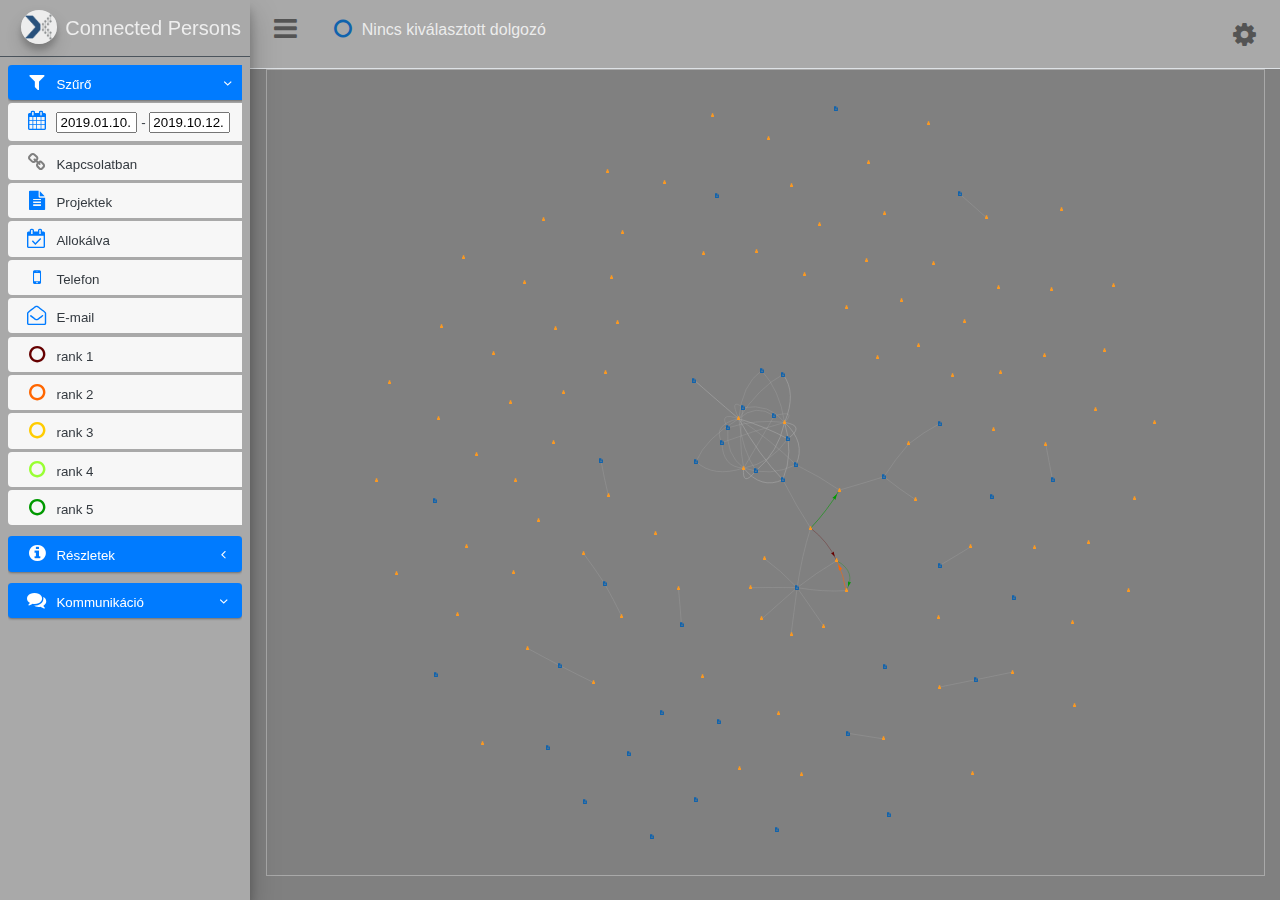
<file: index.html>
<!DOCTYPE html>
<html lang="en">
<head>
  <meta charset="utf-8">
  <meta name="viewport" content="width=device-width, initial-scale=1">
  <meta http-equiv="x-ua-compatible" content="ie=edge">

  <title>NXT | Connected Persons</title>

  
	<!-- data -->
  	<script src="data/eventsData.js" ></script> 

	<!-- vis.js -->
  	<script type="text/javascript" src="js/vis-network.min.js"></script>
	<!-- jQuery -->
  <script src="js/jquery.min.js"></script>
  
  <!-- datepicker -->
  <link rel="stylesheet" href="css/jquery-ui.css">
  <link rel="stylesheet" href="css/daterangepicker.css">
  <script src="lib/jquery-1.12.4.js"></script>
  <script src="lib/jquery-ui.js"></script>

	<!-- Bootstrap 4 -->
	<script src="js/bootstrap.bundle.min.js"></script>
	<!-- AdminLTE App -->
	<script src="js/adminlte.min.js"></script>
	<!-- A logikát megvalósító JS script -->
	<script src="js/scripts.js"></script>
	<!-- A logikát megvalósító JS script -->
	<script src="config/config.js" ></script>
	
	<!-- vis.js -->
	<link href="css/vis-network.min.css" rel="stylesheet" type="text/css" />
	<!-- Font Awesome Icons -->
	<link rel="stylesheet" href="css/font-awesome.min.css">
	<!-- Theme style -->
	<link rel="stylesheet" href="css/adminlte.min.css">


  <style type="text/css">
    body {
		color: #90A4AE;
           font: 10pt arial;
    }	
	hr {
		border: 1px solid #BFBFBF;
	}	  
    #mynetwork {
      border: 1px solid darkgray; 
    }
	.content-wrapper {
		/* color: #90A4AE; */
		 color: #1f2d3d; 
           font: 10pt arial;
           background-color: gray;
    }	
  .mailbox-read-time{
    color: #1f2d3d; 
  }
	.main-sidebar {
           background-color: darkgray;  
    }	
	.main-header {
           background-color: darkgray;  
    }	
	
	.node-hint-header {
        background-color: lightgray; 
		text-align: left; 		   
		font-weight: bold; 
		margin-top: 50px;
		margin-bottom: 5px;
	}
	
	.node-hint-key {
		text-align: left; 		   
		font-weight: bold; 
		padding-top: 2px;
		padding-bottom: 2px;
		padding-right: 10px;
		padding-left: 10px;
	}	
	
	#callout-selected-text {
           color: #343a40;
		   
    }	
	
	#callout-selected-link {
           color: #343a40;
    }	
	
	#callout-link 
	{
        color: #343a40;  
		font-weight: 100;
    }	

	#myModal 
	{
        color: #343a40;
    }	
	
	#callout-link-white
	{
        color: #fff;  
		font-weight: 400;
    }	
	
	.control-sidebar-dark,.control-sidebar-dark:before
	{
		background: #666;
	}
	
	.pull-right {
		float: right!important;
	}
	
</style>  
</head>
<body class="hold-transition sidebar-mini">
<!-- Modal -->
<div class="modal fade" id="myModal" tabindex="-1" role="dialog" aria-labelledby="myModalLabel">
  <div class="modal-dialog modal-lg" role="document">
    <div class="modal-content">
      <div class="modal-header">
        <!-- <div class="box-tools pull-right">
          <a href="#" class="btn btn-box-tool" data-toggle="tooltip" title="" data-original-title="Next"><i id="modalRank"  ></i></a>
        </div> -->
        <!-- <div class="modal-title" >asdsada</div> -->

        <div class="container">
          <div class="row">
            <div class="col-1">
            </div>
            <div class="col-10">
              <div id="modalDate"></div>
            </div>
            <div class="col-1">
              <button type="button" class="close" data-dismiss="modal" aria-label="Close"><span aria-hidden="true">&times;</span></button>            </div>
          </div>
          <div class="row">
            <div class="col-1">
              <i id="modalRank" style="font-size: 2rem; " ></i>
            </div>
            <div class="col-10">
              <h3 class="modal-title" >
                <div id="modalLabel">Modal title</div>
              </h3>
            </div>
            <div class="col-1">
            </div>
          </div>
          <div class="row">
            <div class="col-1">
            </div>
            <div class="col-10">
              <h5 id="modalFrom"></h5>
            </div>
            <div class="col-1">
            </div>
          </div>
          <div class="row">
            <div class="col-1">
            </div>
            <div class="col-10">
              <h5 id="modalTo"></h5>
            </div>
            <div class="col-1">
            </div>
          </div>
        </div>        

      </div>
      <div id="modalBody" class="modal-body">
        
      </div>
      <div class="modal-footer">
        <button type="button" class="btn btn-default" data-dismiss="modal">Close</button>
      </div>
    </div>
  </div>
</div>

<div class="wrapper">
  <!-- Navbar -->
  <nav class="main-header navbar navbar-expand navbar-light border-bottom">
  
    <!-- Left navbar links -->
    <ul class="navbar-nav">
      <li class="nav-item">
        <a class="nav-link" data-widget="pushmenu" href="#"><i class="fa fa-bars fa-2x"></i></a>
      </li>
	  
    
		<div id="selectedNode" class="user-panel mt-2 pb-2 mb-2 d-flex">

			<div class="image" style="font-size: 1.3rem; margin-left: .5rem; ">
				<i id="nav-data-icon" class="fa fa-circle-o nav-icon" style="color: #1063AD; margin-top: .2rem;"></i>				
			</div>
			<div class="info">
				<a href="#" class="d-block" style="color: rgba(255,255,255,.8); font-size: 1rem;" >Nincs kiválasztott dolgozó</a>
      </div>  
    </div>
  
<!--      <li class="nav-item d-none d-sm-inline-block">
		<div id="myalert">
         <a href="index.html" class="nav-link">SOLUTION</a> 
      </li>	  -->
<!--    <button type="button" id="Teszt1" class="btn btn-block btn-primary">Teszt1</button>
	  <button type="button" id="Teszt2" class="btn btn-block btn-primary">Teszt2</button> -->
	  
    </ul>

	<div id="myalert"></div>
<!--	<div id="mycallout"></div> -->
	
	<!-- Right navbar links -->
	<ul class="navbar-nav ml-auto">
      <li class="nav-item">
        <a class="nav-link" data-widget="control-sidebar" data-slide="true" href="#"><i class="fa fa-cog fa-2x"></i></a>
      </li>
    </ul>	
	
  </nav>
  <!-- /.navbar -->

  <!-- Main Sidebar Container -->
  <aside class="main-sidebar sidebar-dark-primary elevation-4">
    <!-- Brand Logo -->
    <a href="index.html" class="brand-link">
      <img src="img/nxt_logo.png" alt="DigData" class="brand-image img-circle elevation-3"
           style="opacity: .8">
      <span class="brand-text font-weight-light">Connected Persons</span>
    </a>

	  <!-- Sidebar -->
    <div class="sidebar">

      <!-- Sidebar Menu -->
      <nav class="mt-2">
        <ul class="nav nav-pills nav-sidebar flex-column" data-widget="treeview" role="menu" data-accordion="false">
          <li class="nav-item has-treeview menu-open">
            <a href="#" class="nav-link active">
              <i class="nav-icon fa fa-filter"></i>
              <p>
                Szűrő
                <i class="right fa fa-angle-left"></i>
              </p>
            </a>
            <ul class="nav nav-treeview">
              <li id="nav-date" class="nav-item">
                <a href="#" class="nav-link active">
                  <i id="nav-date-icon-filter" class="fa fa-calendar nav-icon" style="color: #007bff;"></i>
                  <p><input type="text" id="datepickerFrom" size="7"> - <input type="text" id="datepickerTo" size="7"></p>
                 </a>
              </li>	             
			  
              <li id="nav-link" class="nav-item">
                <a href="#" class="nav-link active">
                  <i id="nav-link-icon-filter" class="fa fa-link nav-icon" style="color: grey"></i>
                  <p>Kapcsolatban</p>
                </a>
              </li>	
              <li id="nav-projects" class="nav-item">
                <a href="#" class="nav-link active">
                  <i id="nav-projects-icon-filter" class="fa fa-file-text nav-icon" style="color: #007bff;"></i>
                  <p>Projektek</p>
                </a>
              </li>	
              <li id="nav-allocated" class="nav-item">
                <a href="#" class="nav-link active">
                  <i id="nav-allocated-icon-filter" class="fa fa-calendar-check-o nav-icon" style="color: #007bff;"></i>
                  <p>Allokálva</p>
                </a>
              </li>			
              <li id="nav-phone" class="nav-item">
                <a href="#" class="nav-link active">
                  <i id="nav-phone-icon-filter" class="fa fa-mobile nav-icon" style="color: #007bff;"></i>
                  <p>Telefon</p>
                </a>
              </li>	 
              <li id="nav-email" class="nav-item">
                <a href="#" class="nav-link active">
                  <i id="nav-email-icon-filter" class="fa fa-envelope-open-o nav-icon" style="color: #007bff;"></i>
                  <p>E-mail</p>
                </a>
              </li>			

              <li id="nav-rank-1" class="nav-item">
                <a href="#" class="nav-link active">
                  <i id="nav-rank-1-icon-filter" class="fa fa-circle-o nav-icon" style="color: #660000;"></i>
                  <p>rank 1</p>
                </a>
              </li>			
              <li id="nav-rank-2" class="nav-item">
                <a href="#" class="nav-link active">
                  <i id="nav-rank-2-icon-filter" class="fa fa-circle-o nav-icon" style="color: #ff6600;"></i>
                  <p>rank 2</p>
                </a>
              </li>			
              <li id="nav-rank-3" class="nav-item">
                <a href="#" class="nav-link active">
                  <i id="nav-rank-3-icon-filter" class="fa fa-circle-o nav-icon" style="color: #ffcc00;"></i>
                  <p>rank 3</p>
                </a>
              </li>			
              <li id="nav-rank-4" class="nav-item">
                <a href="#" class="nav-link active">
                  <i id="nav-rank-4-icon-filter" class="fa fa-circle-o nav-icon" style="color: #99ff33;"></i>
                  <p>rank 4</p>
                </a>
              </li>			
              <li id="nav-rank-5" class="nav-item">
                <a href="#" class="nav-link active">
                  <i id="nav-rank-5-icon-filter" class="fa fa-circle-o nav-icon" style="color: #009900;"></i>
                  <p>rank 5</p>
                </a>
              </li>	



<!--              <li id="test1" class="nav-item">
                <a href="#" class="nav-link active">
                  <i id="test1-filter" class="fa fa-circle nav-icon" style="color: blue;"></i>
                  <p>test1</p>
                </a>
              </li>			-->
<!--               <li id="test2" class="nav-item">
                <a href="#" class="nav-link active">
                  <i id="test2-filter" class="fa fa-circle nav-icon" style="color: red;"></i>
                  <p>test2</p>
                </a>
              </li>		 -->	
			  
            </ul>
          </li>
        </ul>
		
<!--		<div id="pickedNode" class="user-panel mt-2 pb-2 mb-2 d-flex">
			<div class="image" style="font-size: 1.3rem; margin-left: .5rem; ">
				<i id="nav-data-icon" class="fa fa-circle-o nav-icon" style="color: #1063AD; margin-top: .2rem;"></i>				
			</div>
			<div class="info">
				<a href="#" class="d-block" style="color: rgba(255,255,255,.8); font-size: 1rem;" >Nincs kiválasztott dolgozó</a>
			</div> 
		</div>-->
	
      <nav class="mt-2">
        <ul class="nav nav-pills nav-sidebar flex-column" data-widget="treeview" role="menu" data-accordion="false">
          <li class="nav-item has-treeview menu ">
            <a href="#" class="nav-link active"  >
             <i class="nav-icon fa fa-info-circle "></i>
              <p>Részletek 
                <i class="right fa fa-angle-left"></i>
              </p>
            </a> 
            <ul id="objectDetails" class="nav nav-treeview ">
			  
			</ul> 
      </nav>
		
		
      <nav class="mt-2">
        <ul class="nav nav-pills nav-sidebar flex-column" data-widget="treeview" role="menu" data-accordion="false">
          <li class="nav-item has-treeview menu-open ">
            <a href="#" class="nav-link active"  >
             <i class="nav-icon fa fa-comments"></i>
              <p>Kommunikáció
                <i class="right fa fa-angle-left"></i>
              </p>
            </a> 
            <ul id="objectDetails" class="nav nav-treeview ">
          <li class="nav-item menu-open"  >
			        <div id="Objektumlista"></div>
          </li>
			  
			</ul>
      </nav>		
		
		
      </nav>
      <!-- /.sidebar-menu -->
    </div>
    <!-- /.sidebar -->
  </aside>

  <!-- Content Wrapper. Contains page content -->
  <div class="content-wrapper">
    <!-- Main content -->
    <div class="content">
          <div class="container-fluid">

      
		<div id="mynetwork">mynetwork</div>

      </div> <!-- /.container-fluid -->
    </div>
    <!-- /.content -->
  </div>
  <!-- /.content-wrapper -->

  <!-- Control Sidebar -->
  <aside class="control-sidebar control-sidebar-dark" >
    <!-- Control sidebar content goes here -->
    <div class="p-3">
      <h5>Beállítások</h5>
<!--       <p>Sidebar content</p> -->


<!--	  <div class="mb-4"><input type="checkbox" id="show-labels" value="1" checked="checked" class="mr-1"><span>Objektum feliratok</span></div>	   -->
	  <div >
			<label class="control-sidebar-subheading">
              <input type="checkbox" id="show-labels" value="1" checked="checked">
              Objektum feliratok
            </label>
			<p>
				A gráfon megjelenő objektumok nevének kiírása / elrejtése
            </p>
       </div>
	  
<!--	  <div class="mb-4"><input type="checkbox" id="show-layers" value="1" checked="checked" class="mr-1"><span>Layer körvonalak</span></div>	  -->
	  <div >
			<label class="control-sidebar-subheading">
              <input type="checkbox" id="show-layers" value="1" checked="checked">
              Layer körvonalak
            </label>
			<p>
				A Data Flow diagrammon megjelenő Layer-ek (keret és színes háttér) kirajzolása / elrejtése
            </p>
       </div>

	  <div >
			<label class="control-sidebar-subheading">
              <input type="checkbox" id="only-data-process" value="1">
              Csak Data Flow process-ek
            </label>
			<p>
				Csak olyan process-ek megjelenítése, amiknek van INPUT / OUTPUT típusú kapcsolata
            </p>
       </div>	   
	   
	   
    </div>
  </aside>
  
  
  <!-- /.control-sidebar -->

</div>

</div>

</body>
</html>
</file>
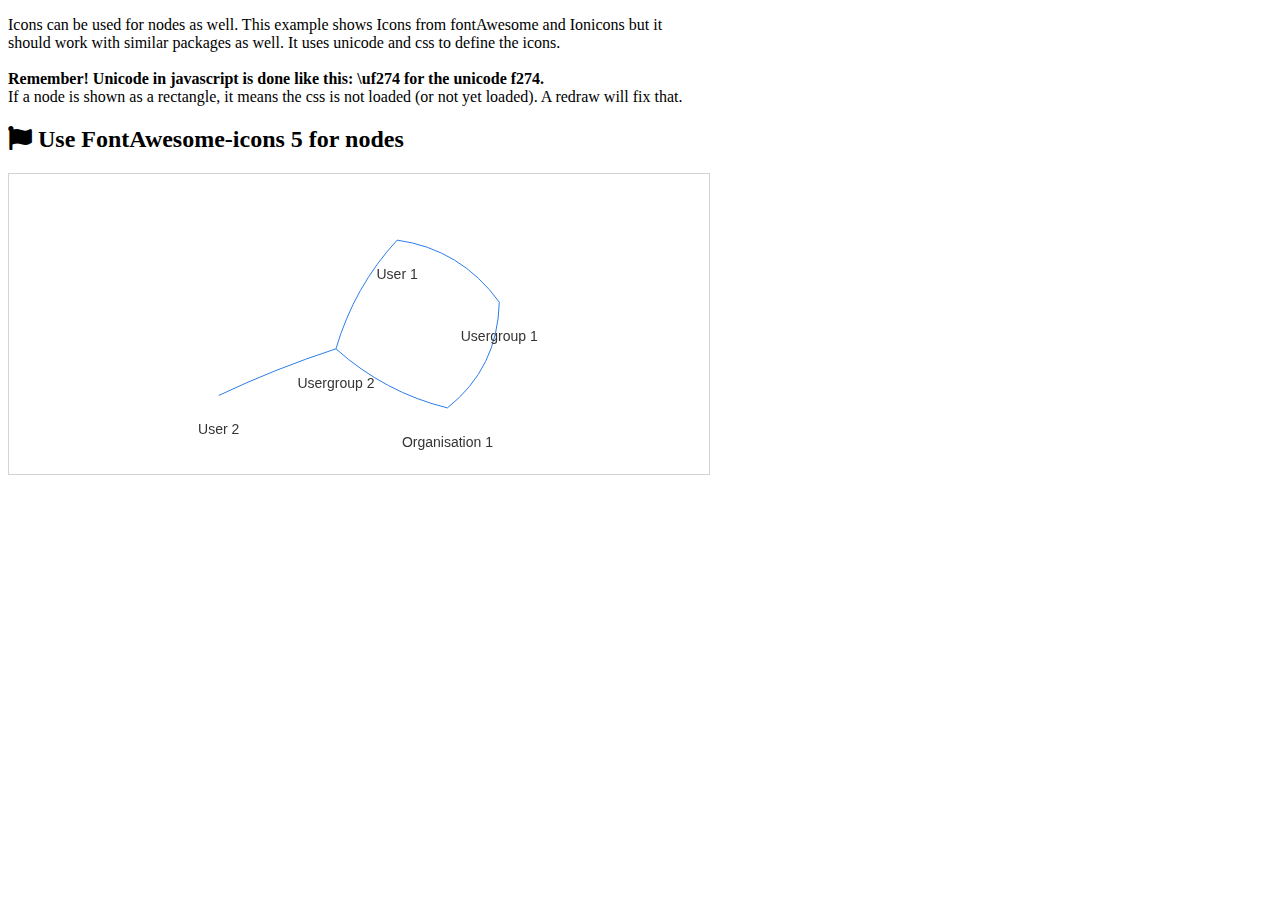
<file: icons.html>
<!doctype html>
<html lang="en">

<head>
  <meta charset="UTF-8">
  <title>Vis Network | Node Styles | Icons</title>

  <meta name="example-screenshot-selector" content="#mynetworkIO" />

  <script type="text/javascript" src="lib/vis-network.min.js"></script>
  <link href="lib/vis-network.min.css" rel="stylesheet" type="text/css" />

  <link rel="stylesheet" href="http://maxcdn.bootstrapcdn.com/font-awesome/4.7.0/css/font-awesome.min.css">
  <link rel="stylesheet" href="https://use.fontawesome.com/releases/v5.11.1/css/all.css">
  <link rel="stylesheet" href="http://code.ionicframework.com/ionicons/2.0.1/css/ionicons.min.css">

  <style>
    #mynetworkFA5 {
      height: 300px;
      width: 700px;
      border:1px solid lightgrey;
    }

    p {
      max-width:700px;
    }
  </style>

  <script language="JavaScript">
    function draw() {

      /*
       * Example for FontAwesome 5
       */
      var optionsFA5 = {
        groups: {
          usergroups: {
            shape: 'icon',
            icon: {
              face: "'Font Awesome 5 Free'",
              weight: "bold", // Font Awesome 5 doesn't work properly unless bold.
              code: '\uf0c0',
              size: 50,
              color: '#57169a'
            }
          },
          users: {
            shape: 'icon',
            icon: {
              face: "'Font Awesome 5 Free'",
              weight: "bold", // Font Awesome 5 doesn't work properly unless bold.
              code: '\uf007',
              size: 50,
              color: '#aa00ff'
            }
          }
        }
      };

      // create an array with nodes
      var nodesFA5 = [{
        id: 1,
        label: 'User 1',
        group: 'users'
      }, {
        id: 2,
        label: 'User 2',
        group: 'users'
      }, {
        id: 3,
        label: 'Usergroup 1',
        group: 'users'
      }, {
        id: 4,
        label: 'Usergroup 2',
        group: 'users'
      }, {
        id: 5,
        label: 'Organisation 1',
        shape: 'icon',
        icon: {
          face: "'Font Awesome 5 Free'",
          weight: "bold", // Font Awesome 5 doesn't work properly unless bold.
          code: '\uf1ad',
          size: 50,
          color: '#f0a30a'
        }
      }];

      // create an array with edges
      var edges = [{
        from: 1,
        to: 3
      }, {
        from: 1,
        to: 4
      }, {
        from: 2,
        to: 4
      }, {
        from: 3,
        to: 5
      }, {
        from: 4,
        to: 5
      }];

      // create a network
      var containerFA5 = document.getElementById('mynetworkFA5');
      var dataFA5 = {
        nodes: nodesFA5,
        edges: edges
      };

      var networkFA5 = new vis.Network(containerFA5, dataFA5, optionsFA5);

    }
  </script>
  
</head>
<body onload="draw()">
<p>
Icons can be used for nodes as well. This example shows Icons from fontAwesome and Ionicons but it should work with similar packages as well.
  It uses unicode and css to define the icons.<br><br> <b>Remember! Unicode in javascript is done like this: \uf274 for the unicode f274.</b>
  <br> If a node is shown as a rectangle, it means the css is not loaded (or not yet loaded). A redraw will fix that.

</p>

<h2>
  <i class="fa fa-flag"></i> Use FontAwesome-icons 5 for nodes</h2>
<div id="mynetworkFA5"></div>

</body>

</html>
</file>
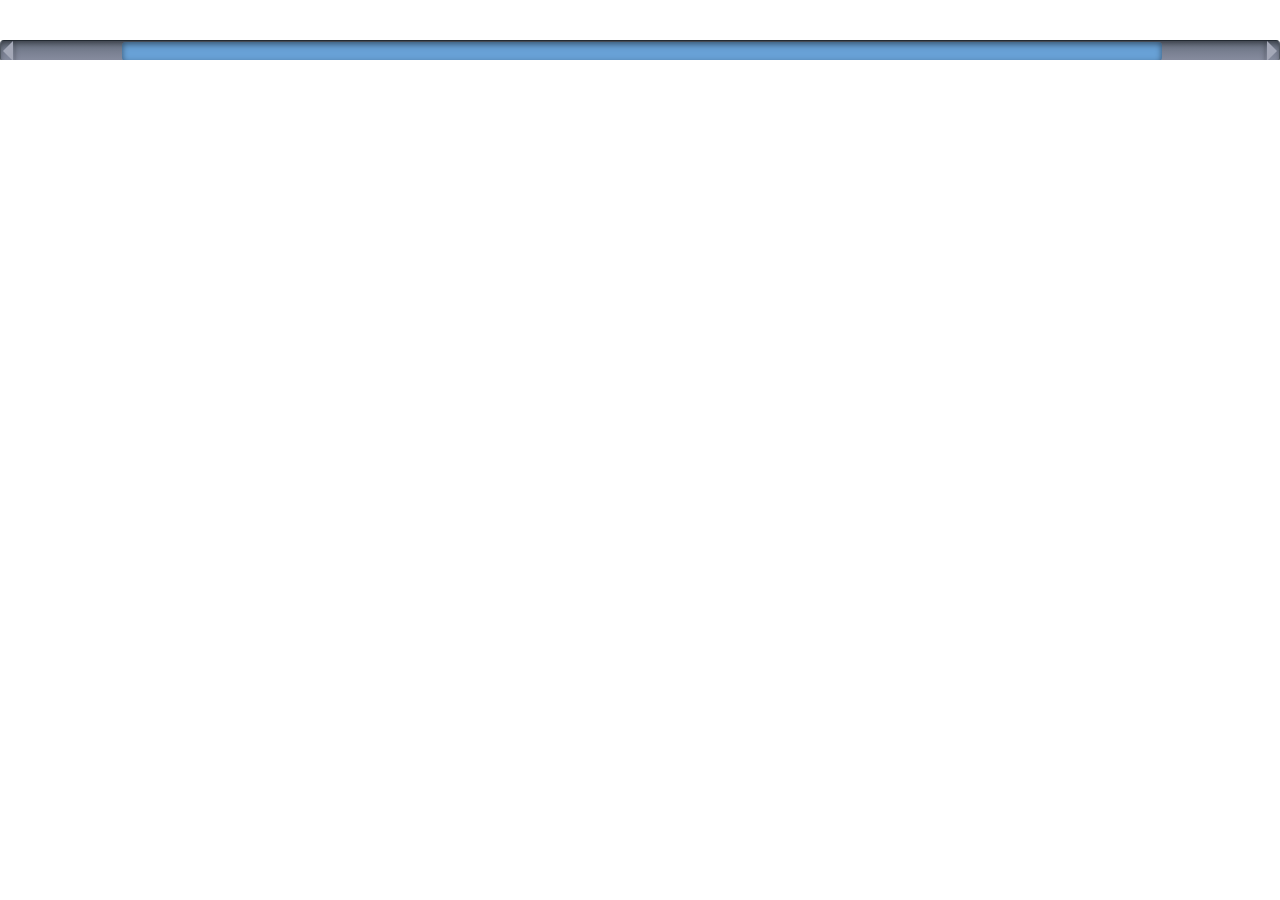
<file: test.html>
<!doctype html>
<html>
<head>
    <title>NXT | Connected Persons</title>

  <meta charset="utf-8">
  <meta name="viewport" content="width=device-width, initial-scale=1">
  <meta http-equiv="x-ua-compatible" content="ie=edge">

  <title>NXT | Connected Persons</title>

  
	<!-- data -->
  	<script src="data/eventsData.js" ></script> 

	<!-- vis.js -->
  	<script type="text/javascript" src="js/vis-network.min.js"></script>
	<!-- jQuery -->
  <!-- <script src="js/jquery.min.js"></script> -->
  
  <!-- jQDateRangeSlider -->
	<script src="lib/jquery-1.10.2.min.js"></script>
	<script src="lib/jquery-ui-1.10.3.min.js"></script>
	<script src="lib/jQDateRangeSlider-min.js"></script>

	<!-- Bootstrap 4 -->
	<script src="js/bootstrap.bundle.min.js"></script>
	<!-- AdminLTE App -->
	<script src="js/adminlte.min.js"></script>
	<!-- A logikát megvalósító JS script 
	<script src="js/scripts.js"></script>-->
	<!-- A logikát megvalósító JS script -->
	<script src="config/config.js" ></script>
	
	<!-- vis.js -->
	<link href="css/vis-network.min.css" rel="stylesheet" type="text/css" />
	<!-- Font Awesome Icons -->
	<link rel="stylesheet" href="css/font-awesome.min.css">
	<!-- Theme style -->
  <link rel="stylesheet" href="css/adminlte.min.css">
  <!-- jQDateRangeSlider -->
  <link rel="stylesheet" href="lib/css/iThing.css" type="text/css" />

</head>

<body>
	<div id="dateSlider"></div>
</div>


<script type="text/javascript">
    $("#dateSlider").dateRangeSlider({valueLabels: "change"});

	$("#dateSlider").dateRangeSlider("bounds", new Date(2018, 0, 1), new Date(2018, 11, 30));
	$("#dateSlider").dateRangeSlider("values", new Date(2018, 1, 1), new Date(2018, 10, 30));
</script>

</body>
</html>
</file>
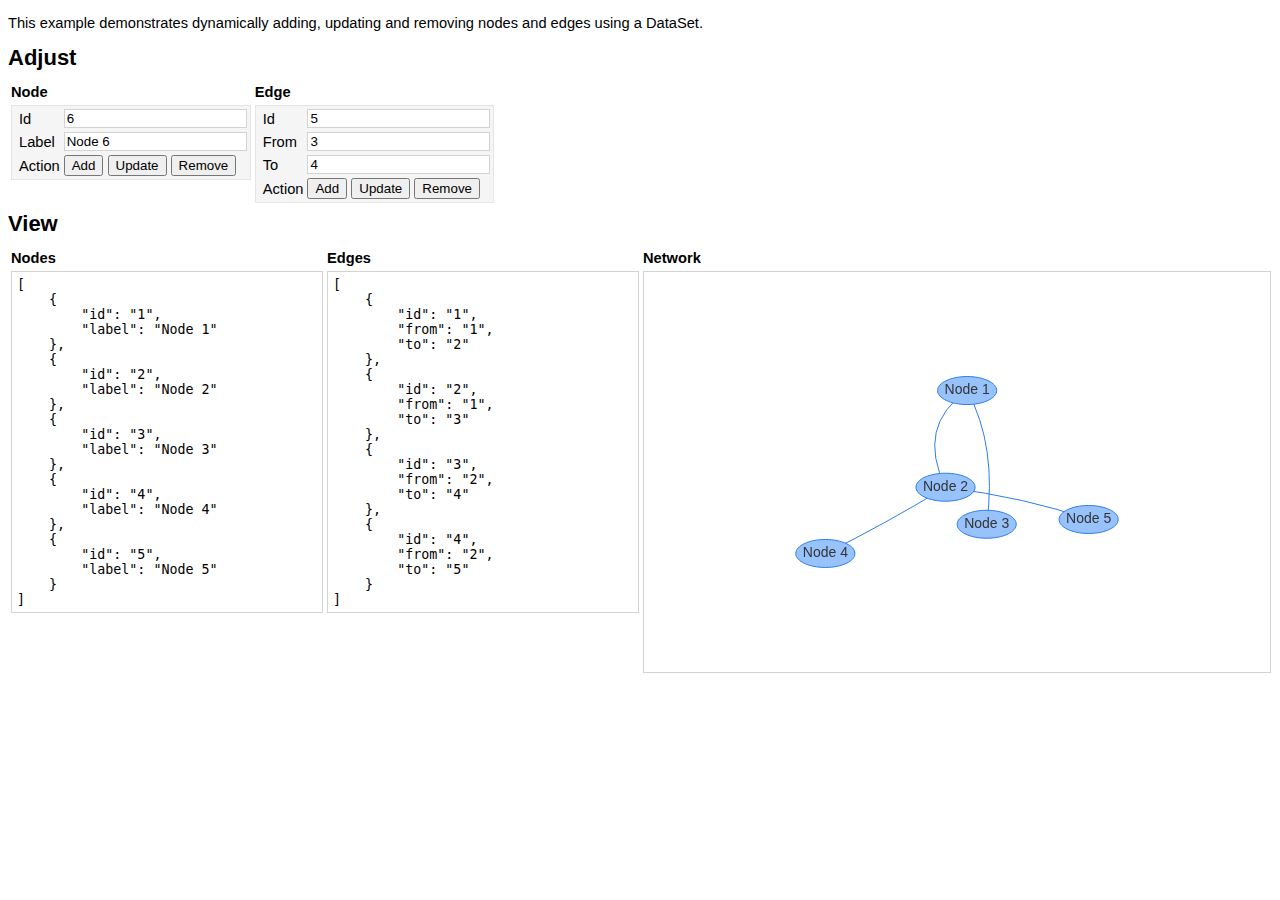
<file: Vis Network _ Data _ DataSet.html>
<!DOCTYPE html>
<!-- saved from url=(0074)https://visjs.github.io/vis-network/examples/network/data/dynamicData.html -->
<html><head><meta http-equiv="Content-Type" content="text/html; charset=UTF-8">
    <title>Vis Network | Data | DataSet</title>

    <style type="text/css">
        html, body {
            font: 11pt arial;
        }

        h1 {
            font-size: 150%;
            margin: 5px 0;
        }

        h2 {
            font-size: 100%;
            margin: 5px 0;
        }

        table.view {
            width: 100%;
        }

        table td {
            vertical-align: top;
        }

        table table {
            background-color: #f5f5f5;
            border: 1px solid #e5e5e5;
        }

        table table td {
            vertical-align: middle;
        }

        input[type=text], pre {
            border: 1px solid lightgray;
        }

        pre {
            margin: 0;
            padding: 5px;
            font-size: 10pt;
        }

        #mynetwork {
            width: 100%;
            height: 400px;
            border: 1px solid lightgray;
        }
    </style>

    <script type="text/javascript" src="../lib/vis-network.min.js.letöltés"></script><style type="text/css">.vis-overlay{position:absolute;top:0;right:0;bottom:0;left:0;z-index:10}.vis-active{box-shadow:0 0 10px #86d5f8}
/*# sourceMappingURL=[data-uri] */</style><style type="text/css">div.vis-network div.vis-navigation div.vis-button{width:34px;height:34px;-moz-border-radius:17px;border-radius:17px;position:absolute;display:inline-block;background-position:2px 2px;background-repeat:no-repeat;cursor:pointer;-webkit-touch-callout:none;-webkit-user-select:none;-khtml-user-select:none;-moz-user-select:none;-ms-user-select:none;user-select:none}div.vis-network div.vis-navigation div.vis-button:hover{box-shadow:0 0 3px 3px rgba(56,207,21,.3)}div.vis-network div.vis-navigation div.vis-button:active{box-shadow:0 0 1px 3px rgba(56,207,21,.95)}div.vis-network div.vis-navigation div.vis-button.vis-up{background-image:url("[data-uri]");bottom:50px;left:55px}div.vis-network div.vis-navigation div.vis-button.vis-down{background-image:url("[data-uri]");bottom:10px;left:55px}div.vis-network div.vis-navigation div.vis-button.vis-left{background-image:url("[data-uri]");bottom:10px;left:15px}div.vis-network div.vis-navigation div.vis-button.vis-right{background-image:url("[data-uri]");bottom:10px;left:95px}div.vis-network div.vis-navigation div.vis-button.vis-zoomIn{background-image:url("[data-uri]");bottom:10px;right:15px}div.vis-network div.vis-navigation div.vis-button.vis-zoomOut{background-image:url("[data-uri]");bottom:10px;right:55px}div.vis-network div.vis-navigation div.vis-button.vis-zoomExtends{background-image:url("[data-uri]");bottom:50px;right:15px}
/*# sourceMappingURL=[data-uri] */</style><style type="text/css">div.vis-tooltip{position:absolute;visibility:hidden;padding:5px;white-space:nowrap;font-family:verdana;font-size:14px;color:#000;background-color:#f5f4ed;-moz-border-radius:3px;-webkit-border-radius:3px;border-radius:3px;border:1px solid #808074;box-shadow:3px 3px 10px rgba(0,0,0,.2);pointer-events:none;z-index:5}
/*# sourceMappingURL=[data-uri] */</style><style type="text/css">div.vis-network div.vis-manipulation{box-sizing:content-box;border:0 solid #d6d9d8;border-bottom:1px;background:#fff;background:-moz-linear-gradient(top,#fff 0,#fcfcfc 48%,#fafafa 50%,#fcfcfc 100%);background:-webkit-gradient(linear,left top,left bottom,color-stop(0,#fff),color-stop(48%,#fcfcfc),color-stop(50%,#fafafa),color-stop(100%,#fcfcfc));background:-webkit-linear-gradient(top,#fff,#fcfcfc 48%,#fafafa 50%,#fcfcfc);background:-o-linear-gradient(top,#fff 0,#fcfcfc 48%,#fafafa 50%,#fcfcfc 100%);background:-ms-linear-gradient(top,#fff 0,#fcfcfc 48%,#fafafa 50%,#fcfcfc 100%);background:linear-gradient(180deg,#fff 0,#fcfcfc 48%,#fafafa 50%,#fcfcfc);filter:progid:DXImageTransform.Microsoft.gradient(startColorstr="#ffffff",endColorstr="#fcfcfc",GradientType=0);padding-top:4px;position:absolute;left:0;top:0;width:100%;height:28px}div.vis-network div.vis-edit-mode{position:absolute;left:0;top:5px;height:30px}div.vis-network div.vis-close{position:absolute;right:0;top:0;width:30px;height:30px;background-position:20px 3px;background-repeat:no-repeat;background-image:url("[data-uri]");cursor:pointer;-webkit-touch-callout:none;-webkit-user-select:none;-khtml-user-select:none;-moz-user-select:none;-ms-user-select:none;user-select:none}div.vis-network div.vis-close:hover{opacity:.6}div.vis-network div.vis-edit-mode div.vis-button,div.vis-network div.vis-manipulation div.vis-button{float:left;font-family:verdana;font-size:12px;-moz-border-radius:15px;border-radius:15px;display:inline-block;background-position:0 0;background-repeat:no-repeat;height:24px;margin-left:10px;cursor:pointer;padding:0 8px;-webkit-touch-callout:none;-webkit-user-select:none;-khtml-user-select:none;-moz-user-select:none;-ms-user-select:none;user-select:none}div.vis-network div.vis-manipulation div.vis-button:hover{box-shadow:1px 1px 8px rgba(0,0,0,.2)}div.vis-network div.vis-manipulation div.vis-button:active{box-shadow:1px 1px 8px rgba(0,0,0,.5)}div.vis-network div.vis-manipulation div.vis-button.vis-back{background-image:url("[data-uri]")}div.vis-network div.vis-manipulation div.vis-button.vis-none:hover{box-shadow:1px 1px 8px transparent;cursor:default}div.vis-network div.vis-manipulation div.vis-button.vis-none:active{box-shadow:1px 1px 8px transparent}div.vis-network div.vis-manipulation div.vis-button.vis-none{padding:0}div.vis-network div.vis-manipulation div.notification{margin:2px;font-weight:700}div.vis-network div.vis-manipulation div.vis-button.vis-add{background-image:url("[data-uri]")}div.vis-network div.vis-edit-mode div.vis-button.vis-edit,div.vis-network div.vis-manipulation div.vis-button.vis-edit{background-image:url("[data-uri]")}div.vis-network div.vis-edit-mode div.vis-button.vis-edit.vis-edit-mode{background-color:#fcfcfc;border:1px solid #ccc}div.vis-network div.vis-manipulation div.vis-button.vis-connect{background-image:url("[data-uri]")}div.vis-network div.vis-manipulation div.vis-button.vis-delete{background-image:url("[data-uri]")}div.vis-network div.vis-edit-mode div.vis-label,div.vis-network div.vis-manipulation div.vis-label{margin:0 0 0 23px;line-height:25px}div.vis-network div.vis-manipulation div.vis-separator-line{float:left;display:inline-block;width:1px;height:21px;background-color:#bdbdbd;margin:0 7px 0 15px}
/*# sourceMappingURL=[data-uri] */</style><style type="text/css">div.vis-configuration{position:relative;display:block;float:left;font-size:12px}div.vis-configuration-wrapper{display:block;width:700px}div.vis-configuration-wrapper:after{clear:both;content:"";display:block}div.vis-configuration.vis-config-option-container{display:block;width:495px;background-color:#fff;border:2px solid #f7f8fa;border-radius:4px;margin-top:20px;left:10px;padding-left:5px}div.vis-configuration.vis-config-button{display:block;width:495px;height:25px;vertical-align:middle;line-height:25px;background-color:#f7f8fa;border:2px solid #ceced0;border-radius:4px;margin-top:20px;left:10px;padding-left:5px;cursor:pointer;margin-bottom:30px}div.vis-configuration.vis-config-button.hover{background-color:#4588e6;border:2px solid #214373;color:#fff}div.vis-configuration.vis-config-item{display:block;float:left;width:495px;height:25px;vertical-align:middle;line-height:25px}div.vis-configuration.vis-config-item.vis-config-s2{left:10px;background-color:#f7f8fa;padding-left:5px;border-radius:3px}div.vis-configuration.vis-config-item.vis-config-s3{left:20px;background-color:#e4e9f0;padding-left:5px;border-radius:3px}div.vis-configuration.vis-config-item.vis-config-s4{left:30px;background-color:#cfd8e6;padding-left:5px;border-radius:3px}div.vis-configuration.vis-config-header{font-size:18px;font-weight:700}div.vis-configuration.vis-config-label{width:120px;height:25px;line-height:25px}div.vis-configuration.vis-config-label.vis-config-s3{width:110px}div.vis-configuration.vis-config-label.vis-config-s4{width:100px}div.vis-configuration.vis-config-colorBlock{top:1px;width:30px;height:19px;border:1px solid #444;border-radius:2px;padding:0;margin:0;cursor:pointer}input.vis-configuration.vis-config-checkbox{left:-5px}input.vis-configuration.vis-config-rangeinput{position:relative;top:-5px;width:60px;padding:1px;margin:0;pointer-events:none}input.vis-configuration.vis-config-range{-webkit-appearance:none;border:0 solid #fff;background-color:transparent;width:300px;height:20px}input.vis-configuration.vis-config-range::-webkit-slider-runnable-track{width:300px;height:5px;background:#dedede;background:-moz-linear-gradient(top,#dedede 0,#c8c8c8 99%);background:-webkit-gradient(linear,left top,left bottom,color-stop(0,#dedede),color-stop(99%,#c8c8c8));background:-webkit-linear-gradient(top,#dedede,#c8c8c8 99%);background:-o-linear-gradient(top,#dedede 0,#c8c8c8 99%);background:-ms-linear-gradient(top,#dedede 0,#c8c8c8 99%);background:linear-gradient(180deg,#dedede 0,#c8c8c8 99%);filter:progid:DXImageTransform.Microsoft.gradient(startColorstr="#dedede",endColorstr="#c8c8c8",GradientType=0);border:1px solid #999;box-shadow:0 0 3px 0 #aaa;border-radius:3px}input.vis-configuration.vis-config-range::-webkit-slider-thumb{-webkit-appearance:none;border:1px solid #14334b;height:17px;width:17px;border-radius:50%;background:#3876c2;background:-moz-linear-gradient(top,#3876c2 0,#385380 100%);background:-webkit-gradient(linear,left top,left bottom,color-stop(0,#3876c2),color-stop(100%,#385380));background:-webkit-linear-gradient(top,#3876c2,#385380);background:-o-linear-gradient(top,#3876c2 0,#385380 100%);background:-ms-linear-gradient(top,#3876c2 0,#385380 100%);background:linear-gradient(180deg,#3876c2 0,#385380);filter:progid:DXImageTransform.Microsoft.gradient(startColorstr="#3876c2",endColorstr="#385380",GradientType=0);box-shadow:0 0 1px 0 #111927;margin-top:-7px}input.vis-configuration.vis-config-range:focus{outline:none}input.vis-configuration.vis-config-range:focus::-webkit-slider-runnable-track{background:#9d9d9d;background:-moz-linear-gradient(top,#9d9d9d 0,#c8c8c8 99%);background:-webkit-gradient(linear,left top,left bottom,color-stop(0,#9d9d9d),color-stop(99%,#c8c8c8));background:-webkit-linear-gradient(top,#9d9d9d,#c8c8c8 99%);background:-o-linear-gradient(top,#9d9d9d 0,#c8c8c8 99%);background:-ms-linear-gradient(top,#9d9d9d 0,#c8c8c8 99%);background:linear-gradient(180deg,#9d9d9d 0,#c8c8c8 99%);filter:progid:DXImageTransform.Microsoft.gradient(startColorstr="#9d9d9d",endColorstr="#c8c8c8",GradientType=0)}input.vis-configuration.vis-config-range::-moz-range-track{width:300px;height:10px;background:#dedede;background:-moz-linear-gradient(top,#dedede 0,#c8c8c8 99%);background:-webkit-gradient(linear,left top,left bottom,color-stop(0,#dedede),color-stop(99%,#c8c8c8));background:-webkit-linear-gradient(top,#dedede,#c8c8c8 99%);background:-o-linear-gradient(top,#dedede 0,#c8c8c8 99%);background:-ms-linear-gradient(top,#dedede 0,#c8c8c8 99%);background:linear-gradient(180deg,#dedede 0,#c8c8c8 99%);filter:progid:DXImageTransform.Microsoft.gradient(startColorstr="#dedede",endColorstr="#c8c8c8",GradientType=0);border:1px solid #999;box-shadow:0 0 3px 0 #aaa;border-radius:3px}input.vis-configuration.vis-config-range::-moz-range-thumb{border:none;height:16px;width:16px;border-radius:50%;background:#385380}input.vis-configuration.vis-config-range:-moz-focusring{outline:1px solid #fff;outline-offset:-1px}input.vis-configuration.vis-config-range::-ms-track{width:300px;height:5px;background:transparent;border-color:transparent;border-width:6px 0;color:transparent}input.vis-configuration.vis-config-range::-ms-fill-lower{background:#777;border-radius:10px}input.vis-configuration.vis-config-range::-ms-fill-upper{background:#ddd;border-radius:10px}input.vis-configuration.vis-config-range::-ms-thumb{border:none;height:16px;width:16px;border-radius:50%;background:#385380}input.vis-configuration.vis-config-range:focus::-ms-fill-lower{background:#888}input.vis-configuration.vis-config-range:focus::-ms-fill-upper{background:#ccc}.vis-configuration-popup{position:absolute;background:rgba(57,76,89,.85);border:2px solid #f2faff;line-height:30px;height:30px;width:150px;text-align:center;color:#fff;font-size:14px;border-radius:4px;-webkit-transition:opacity .3s ease-in-out;-moz-transition:opacity .3s ease-in-out;transition:opacity .3s ease-in-out}.vis-configuration-popup:after,.vis-configuration-popup:before{left:100%;top:50%;border:solid transparent;content:" ";height:0;width:0;position:absolute;pointer-events:none}.vis-configuration-popup:after{border-color:rgba(136,183,213,0) rgba(136,183,213,0) rgba(136,183,213,0) rgba(57,76,89,.85);border-width:8px;margin-top:-8px}.vis-configuration-popup:before{border-color:rgba(194,225,245,0) rgba(194,225,245,0) rgba(194,225,245,0) #f2faff;border-width:12px;margin-top:-12px}
/*# sourceMappingURL=[data-uri] */</style><style type="text/css">div.vis-color-picker{position:absolute;top:0;left:30px;margin-top:-140px;margin-left:30px;width:310px;height:444px;z-index:1;padding:10px;border-radius:15px;background-color:#fff;display:none;box-shadow:0 0 10px 0 rgba(0,0,0,.5)}div.vis-color-picker div.vis-arrow{position:absolute;top:147px;left:5px}div.vis-color-picker div.vis-arrow:after,div.vis-color-picker div.vis-arrow:before{right:100%;top:50%;border:solid transparent;content:" ";height:0;width:0;position:absolute;pointer-events:none}div.vis-color-picker div.vis-arrow:after{border-color:hsla(0,0%,100%,0) #fff hsla(0,0%,100%,0) hsla(0,0%,100%,0);border-width:30px;margin-top:-30px}div.vis-color-picker div.vis-color{position:absolute;width:289px;height:289px;cursor:pointer}div.vis-color-picker div.vis-brightness{position:absolute;top:313px}div.vis-color-picker div.vis-opacity{position:absolute;top:350px}div.vis-color-picker div.vis-selector{position:absolute;top:137px;left:137px;width:15px;height:15px;border-radius:15px;border:1px solid #fff;background:#4c4c4c;background:-moz-linear-gradient(top,#4c4c4c 0,#595959 12%,#666 25%,#474747 39%,#2c2c2c 50%,#000 51%,#111 60%,#2b2b2b 76%,#1c1c1c 91%,#131313 100%);background:-webkit-gradient(linear,left top,left bottom,color-stop(0,#4c4c4c),color-stop(12%,#595959),color-stop(25%,#666),color-stop(39%,#474747),color-stop(50%,#2c2c2c),color-stop(51%,#000),color-stop(60%,#111),color-stop(76%,#2b2b2b),color-stop(91%,#1c1c1c),color-stop(100%,#131313));background:-webkit-linear-gradient(top,#4c4c4c,#595959 12%,#666 25%,#474747 39%,#2c2c2c 50%,#000 51%,#111 60%,#2b2b2b 76%,#1c1c1c 91%,#131313);background:-o-linear-gradient(top,#4c4c4c 0,#595959 12%,#666 25%,#474747 39%,#2c2c2c 50%,#000 51%,#111 60%,#2b2b2b 76%,#1c1c1c 91%,#131313 100%);background:-ms-linear-gradient(top,#4c4c4c 0,#595959 12%,#666 25%,#474747 39%,#2c2c2c 50%,#000 51%,#111 60%,#2b2b2b 76%,#1c1c1c 91%,#131313 100%);background:linear-gradient(180deg,#4c4c4c 0,#595959 12%,#666 25%,#474747 39%,#2c2c2c 50%,#000 51%,#111 60%,#2b2b2b 76%,#1c1c1c 91%,#131313);filter:progid:DXImageTransform.Microsoft.gradient(startColorstr="#4c4c4c",endColorstr="#131313",GradientType=0)}div.vis-color-picker div.vis-new-color{left:159px;text-align:right;padding-right:2px}div.vis-color-picker div.vis-initial-color,div.vis-color-picker div.vis-new-color{position:absolute;width:140px;height:20px;border:1px solid rgba(0,0,0,.1);border-radius:5px;top:380px;font-size:10px;color:rgba(0,0,0,.4);vertical-align:middle;line-height:20px}div.vis-color-picker div.vis-initial-color{left:10px;text-align:left;padding-left:2px}div.vis-color-picker div.vis-label{position:absolute;width:300px;left:10px}div.vis-color-picker div.vis-label.vis-brightness{top:300px}div.vis-color-picker div.vis-label.vis-opacity{top:338px}div.vis-color-picker div.vis-button{position:absolute;width:68px;height:25px;border-radius:10px;vertical-align:middle;text-align:center;line-height:25px;top:410px;border:2px solid #d9d9d9;background-color:#f7f7f7;cursor:pointer}div.vis-color-picker div.vis-button.vis-cancel{left:5px}div.vis-color-picker div.vis-button.vis-load{left:82px}div.vis-color-picker div.vis-button.vis-apply{left:159px}div.vis-color-picker div.vis-button.vis-save{left:236px}div.vis-color-picker input.vis-range{width:290px;height:20px}
/*# sourceMappingURL=[data-uri] */</style>

    <script type="text/javascript">
        var nodes, edges, network;

        // convenience method to stringify a JSON object
        function toJSON(obj) {
            return JSON.stringify(obj, null, 4);
        }

        function addNode() {
            try {
                nodes.add({
                    id: document.getElementById('node-id').value,
                    label: document.getElementById('node-label').value
                });
            }
            catch (err) {
                alert(err);
            }
        }

        function updateNode() {
            try {
                nodes.update({
                    id: document.getElementById('node-id').value,
                    label: document.getElementById('node-label').value
                });
            }
            catch (err) {
                alert(err);
            }
        }
        function removeNode() {
            try {
                nodes.remove({id: document.getElementById('node-id').value});
            }
            catch (err) {
                alert(err);
            }
        }

        function addEdge() {
            try {
                edges.add({
                    id: document.getElementById('edge-id').value,
                    from: document.getElementById('edge-from').value,
                    to: document.getElementById('edge-to').value
                });
            }
            catch (err) {
                alert(err);
            }
        }
        function updateEdge() {
            try {
                edges.update({
                    id: document.getElementById('edge-id').value,
                    from: document.getElementById('edge-from').value,
                    to: document.getElementById('edge-to').value
                });
            }
            catch (err) {
                alert(err);
            }
        }
        function removeEdge() {
            try {
                edges.remove({id: document.getElementById('edge-id').value});
            }
            catch (err) {
                alert(err);
            }
        }

        function draw() {
            // create an array with nodes
            nodes = new vis.DataSet();
            nodes.on('*', function () {
                document.getElementById('nodes').innerHTML = JSON.stringify(nodes.get(), null, 4);
            });
            nodes.add([
                {id: '1', label: 'Node 1'},
                {id: '2', label: 'Node 2'},
                {id: '3', label: 'Node 3'},
                {id: '4', label: 'Node 4'},
                {id: '5', label: 'Node 5'}
            ]);

            // create an array with edges
            edges = new vis.DataSet();
            edges.on('*', function () {
                document.getElementById('edges').innerHTML = JSON.stringify(edges.get(), null, 4);
            });
            edges.add([
                {id: '1', from: '1', to: '2'},
                {id: '2', from: '1', to: '3'},
                {id: '3', from: '2', to: '4'},
                {id: '4', from: '2', to: '5'}
            ]);

            // create a network
            var container = document.getElementById('mynetwork');
            var data = {
                nodes: nodes,
                edges: edges
            };
            var options = {};
            network = new vis.Network(container, data, options);

        }

    </script>
    
</head>

<body onload="draw();">

<p>
    This example demonstrates dynamically adding, updating and removing nodes
    and edges using a DataSet.
</p>

<h1>Adjust</h1>
<table>
    <tbody><tr>
        <td>
            <h2>Node</h2>
            <table>
                <tbody><tr>
                    <td></td>
                    <td><label for="node-id">Id</label></td>
                    <td><input id="node-id" type="text" value="6"></td>
                </tr>
                <tr>
                    <td></td>
                    <td><label for="node-label">Label</label></td>
                    <td><input id="node-label" type="text" value="Node 6"></td>
                </tr>
                <tr>
                    <td></td>
                    <td>Action</td>
                    <td>
                        <button id="node-add" onclick="addNode();">Add</button>
                        <button id="node-update" onclick="updateNode();">Update</button>
                        <button id="node-remove" onclick="removeNode();">Remove</button>
                    </td>
                </tr>
            </tbody></table>
        </td>
        <td>
            <h2>Edge</h2>
            <table>
                <tbody><tr>
                    <td></td>
                    <td><label for="edge-id">Id</label></td>
                    <td><input id="edge-id" type="text" value="5"></td>
                </tr>
                <tr>
                    <td></td>
                    <td><label for="edge-from">From</label></td>
                    <td><input id="edge-from" type="text" value="3"></td>
                </tr>
                <tr>
                    <td></td>
                    <td><label for="edge-to">To</label></td>
                    <td><input id="edge-to" type="text" value="4"></td>
                </tr>
                <tr>
                    <td></td>
                    <td>Action</td>
                    <td>
                        <button id="edge-add" onclick="addEdge();">Add</button>
                        <button id="edge-update" onclick="updateEdge();">Update</button>
                        <button id="edge-remove" onclick="removeEdge();">Remove</button>
                    </td>
                </tr>
            </tbody></table>
        </td>
    </tr>

</tbody></table>

<h1>View</h1>
<table class="view">
    <colgroup>
        <col width="25%">
        <col width="25%">
        <col width="50%">
    </colgroup>
    <tbody><tr>
        <td>
            <h2>Nodes</h2>
            <pre id="nodes">[
    {
        "id": "1",
        "label": "Node 1"
    },
    {
        "id": "2",
        "label": "Node 2"
    },
    {
        "id": "3",
        "label": "Node 3"
    },
    {
        "id": "4",
        "label": "Node 4"
    },
    {
        "id": "5",
        "label": "Node 5"
    },
    {
        "id": "6",
        "label": "Node 6"
    },
    {
        "id": "8",
        "label": "Node 6"
    }
]</pre>
        </td>

        <td>
            <h2>Edges</h2>
            <pre id="edges">[
    {
        "id": "1",
        "from": "1",
        "to": "2"
    },
    {
        "id": "2",
        "from": "1",
        "to": "3"
    },
    {
        "id": "3",
        "from": "2",
        "to": "4"
    },
    {
        "id": "4",
        "from": "2",
        "to": "5"
    },
    {
        "id": "5",
        "from": "3",
        "to": "4"
    },
    {
        "id": "6",
        "from": "8",
        "to": "6"
    }
]</pre>
        </td>

        <td>
            <h2>Network</h2>

            <div id="mynetwork"><div class="vis-network" tabindex="900" style="position: relative; overflow: hidden; touch-action: pan-y; user-select: none; -webkit-user-drag: none; -webkit-tap-highlight-color: rgba(0, 0, 0, 0); width: 100%; height: 100%;"><canvas width="242" height="400" style="position: relative; touch-action: none; user-select: none; -webkit-user-drag: none; -webkit-tap-highlight-color: rgba(0, 0, 0, 0); width: 100%; height: 100%;"></canvas></div></div>
        </td>
    </tr>
</tbody></table>



</body></html>
</file>
<file: css/daterangepicker.css>
body {
	font-family: Arial, Helvetica, sans-serif;
}

table {
	font-size: 1em;
}

.ui-draggable, .ui-droppable {
	background-position: top;
}
</file>
<file: lib/css/iThing.css>
/**
 * Theme for jQRangeSlider
 * Inspired by http://cssdeck.com/item/381/itunes-10-storage-bar
 *        and http://cssdeck.com/item/276/pure-css-arrow-with-border-tooltip
 */

.ui-rangeSlider{
  height: 20px;
  padding-top: 40px;
}

.ui-rangeSlider,
.ui-rangeSlider-container,
.ui-rangeSlider-arrow{
  -webkit-box-sizing:content-box;
     -moz-box-sizing:content-box;
          box-sizing:content-box;
}

.ui-rangeSlider-withArrows .ui-rangeSlider-container{
  margin: 0 15px;
}

.ui-rangeSlider-withArrows .ui-rangeSlider-container,
.ui-rangeSlider-noArrow .ui-rangeSlider-container,
.ui-rangeSlider-arrow{
  -webkit-box-shadow: inset 0px 4px 6px -2px RGBA(0,0,0,0.5);
     -moz-box-shadow: inset 0px 4px 6px -2px RGBA(0,0,0,0.5);
          box-shadow: inset 0px 4px 6px -2px RGBA(0,0,0,0.5);
}

.ui-rangeSlider-disabled.ui-rangeSlider-withArrows .ui-rangeSlider-container,
.ui-rangeSlider-disabled.ui-rangeSlider-noArrow .ui-rangeSlider-container,
.ui-rangeSlider-disabled .ui-rangeSlider-arrow{
  -webkit-box-shadow: inset 0px 4px 6px -2px RGBA(0,0,0,0.3);
     -moz-box-shadow: inset 0px 4px 6px -2px RGBA(0,0,0,0.3);
          box-shadow: inset 0px 4px 6px -2px RGBA(0,0,0,0.3);
}

.ui-rangeSlider-noArrow .ui-rangeSlider-container{
  -moz-border-radius: 4px;
  border-radius: 4px;
  border-left: solid 1px #515862;
  border-right: solid 1px #515862;
}

.ui-rangeSlider-disabled.ui-rangeSlider-noArrow .ui-rangeSlider-container{
  border-color: #8490a3;
}

.ui-rangeSlider-container,
.ui-rangeSlider-arrow{
 	height: 20px;

  border-top: solid 1px #232a32;
  border-bottom: solid 1px #6a7179;
}

.ui-rangeSlider-disabled .ui-rangeSlider-container,
.ui-rangeSlider-disabled .ui-rangeSlider-arrow{
  border-top-color: #49576b;
  border-bottom-color: #9ca7b3;
}

.ui-rangeSlider-container,
.ui-rangeSlider-arrow,
.ui-rangeSlider-label{
  background: #67707F;
  background: -moz-linear-gradient(top, #67707F 0%, #888DA0 100%);
  background: -webkit-gradient(linear, left top, left bottom, color-stop(0%,#67707F), color-stop(100%,#888DA0));
}

.ui-rangeSlider-disabled .ui-rangeSlider-container,
.ui-rangeSlider-disabled .ui-rangeSlider-arrow,
.ui-rangeSlider-disabled .ui-rangeSlider-label{
  background: #95a4bd;
  background: -moz-linear-gradient(top, #95a4bd 0%, #b2bbd8 100%);
  background: -webkit-gradient(linear, left top, left bottom, color-stop(0%,#95a4bd), color-stop(100%,#b2bbd8));
}

.ui-rangeSlider-arrow{
  width:14px;
  cursor:pointer;
}

.ui-rangeSlider-leftArrow{
  border-radius:4px 0 0 4px;
  border-left: solid 1px #515862;
}

.ui-rangeSlider-disabled .ui-rangeSlider-leftArrow{
 border-left-color: #8792a2; 
}

.ui-rangeSlider-rightArrow{
  border-radius:0 4px 4px 0;
  border-right: solid 1px #515862;
}

.ui-rangeSlider-disabled .ui-rangeSlider-rightArrow{
 border-right-color: #8792a2; 
}

.ui-rangeSlider-arrow-inner{
  position: absolute;
  top: 50%;
  border: 10px solid transparent;
  width:0;
  height:0;

  margin-top: -10px;
}

.ui-rangeSlider-leftArrow .ui-rangeSlider-arrow-inner{
  border-right:10px solid #a4a8b7;
  left: 0;
  margin-left: -8px;
}

.ui-rangeSlider-leftArrow:hover .ui-rangeSlider-arrow-inner{
  border-right:10px solid #b3b6c2;
}

.ui-rangeSlider-disabled .ui-rangeSlider-leftArrow .ui-rangeSlider-arrow-inner,
.ui-rangeSlider-disabled .ui-rangeSlider-leftArrow:hover .ui-rangeSlider-arrow-inner{
  border-right-color: #bbc0cf;
}

.ui-rangeSlider-rightArrow .ui-rangeSlider-arrow-inner{
  border-left:10px solid #a4a8b7;
  right: 0;
  margin-right: -8px;
}

.ui-rangeSlider-rightArrow:hover .ui-rangeSlider-arrow-inner{
  border-left:10px solid #b3b6c2;
}

.ui-rangeSlider-disabled .ui-rangeSlider-rightArrow .ui-rangeSlider-arrow-inner,
.ui-rangeSlider-disabled .ui-rangeSlider-rightArrow:hover .ui-rangeSlider-arrow-inner{
  border-left-color: #bbc0cf;
}

.ui-rangeSlider-innerBar{
  width: 110%;
  height: 100%;
  left: -10px;
  overflow: hidden;
}

.ui-rangeSlider-bar{
	background: #68a1d6;
  height: 19px;
  margin:1px 0;
  -moz-border-radius: 4px;
  border-radius: 4px;
  cursor:move;
	cursor:grab;
	cursor: -moz-grab;
  
	-webkit-box-shadow: inset 0 2px 6px RGBA(0,0,0,0.5);
     -moz-box-shadow: inset 0 2px 6px RGBA(0,0,0,0.5);
          box-shadow: inset 0 2px 6px RGBA(0,0,0,0.5);
}

.ui-rangeSlider-disabled .ui-rangeSlider-bar{
  background: #93aeca;

  -webkit-box-shadow: inset 0 2px 6px RGBA(0,0,0,0.3);
     -moz-box-shadow: inset 0 2px 6px RGBA(0,0,0,0.3);
          box-shadow: inset 0 2px 6px RGBA(0,0,0,0.3);
}

.ui-rangeSlider-handle{
	width:10px;
	height:20px;
	background: transparent;
	cursor:col-resize;
}

.ui-rangeSlider-label{
  padding: 5px 10px;
  bottom:40px;

  -moz-border-radius: 4px;
       border-radius: 4px;

  -webkit-box-shadow: 0px 1px 0px #c2c5d6;
     -moz-box-shadow: 0px 1px 0px #c2c5d6;
          box-shadow: 0px 1px 0px #c2c5d6;

  color:white;
  font-size:15px;

  cursor:col-resize;
}

.ui-rangeSlider-label-inner{
  position: absolute;
  top: 100%;
  left: 50%;
  display: block;
  z-index:99;
  border-left: 10px solid transparent;
  border-right: 10px solid transparent;

  margin-left: -10px;
  border-top: 10px solid #888DA0;
}

.ui-rangeSlider-disabled .ui-rangeSlider-label-inner{
  border-top-color: #b2bbd8; 
}

.ui-editRangeSlider-inputValue{
  width:2em;
  text-align:center;
  font-size:15px;
}

.ui-rangeSlider .ui-ruler-scale{
  position:absolute;
  top:0;
  left:0;
  bottom:0;
  right:0;
}

.ui-rangeSlider .ui-ruler-tick { 
  float: left; 
}

.ui-rangeSlider .ui-ruler-scale0 .ui-ruler-tick-inner{
  color:white;
  margin-top:1px;
  border-left: 1px solid white;
  height:19px;
  padding-left:2px;
  position:relative;
}

.ui-rangeSlider .ui-ruler-scale0 .ui-ruler-tick-label{
  position:absolute;
  bottom: 6px;
}

.ui-rangeSlider .ui-ruler-scale1 .ui-ruler-tick-inner{
  border-left:1px solid white;
  margin-top: 25px;
  height: 5px;
}
</file>
<file: css/vis-network.min.css>
.vis .overlay{position:absolute;top:0;left:0;width:100%;height:100%;z-index:10}.vis-active{box-shadow:0 0 10px #86d5f8}.vis [class*=span]{min-height:0;width:auto}div.vis-configuration{position:relative;display:block;float:left;font-size:12px}div.vis-configuration-wrapper{display:block;width:700px}div.vis-configuration-wrapper::after{clear:both;content:"";display:block}div.vis-configuration.vis-config-option-container{display:block;width:495px;background-color:#fff;border:2px solid #f7f8fa;border-radius:4px;margin-top:20px;left:10px;padding-left:5px}div.vis-configuration.vis-config-button{display:block;width:495px;height:25px;vertical-align:middle;line-height:25px;background-color:#f7f8fa;border:2px solid #ceced0;border-radius:4px;margin-top:20px;left:10px;padding-left:5px;cursor:pointer;margin-bottom:30px}div.vis-configuration.vis-config-button.hover{background-color:#4588e6;border:2px solid #214373;color:#fff}div.vis-configuration.vis-config-item{display:block;float:left;width:495px;height:25px;vertical-align:middle;line-height:25px}div.vis-configuration.vis-config-item.vis-config-s2{left:10px;background-color:#f7f8fa;padding-left:5px;border-radius:3px}div.vis-configuration.vis-config-item.vis-config-s3{left:20px;background-color:#e4e9f0;padding-left:5px;border-radius:3px}div.vis-configuration.vis-config-item.vis-config-s4{left:30px;background-color:#cfd8e6;padding-left:5px;border-radius:3px}div.vis-configuration.vis-config-header{font-size:18px;font-weight:700}div.vis-configuration.vis-config-label{width:120px;height:25px;line-height:25px}div.vis-configuration.vis-config-label.vis-config-s3{width:110px}div.vis-configuration.vis-config-label.vis-config-s4{width:100px}div.vis-configuration.vis-config-colorBlock{top:1px;width:30px;height:19px;border:1px solid #444;border-radius:2px;padding:0;margin:0;cursor:pointer}input.vis-configuration.vis-config-checkbox{left:-5px}input.vis-configuration.vis-config-rangeinput{position:relative;top:-5px;width:60px;padding:1px;margin:0;pointer-events:none}input.vis-configuration.vis-config-range{-webkit-appearance:none;border:0 solid #fff;background-color:rgba(0,0,0,0);width:300px;height:20px}input.vis-configuration.vis-config-range::-webkit-slider-runnable-track{width:300px;height:5px;background:#dedede;background:-moz-linear-gradient(top,#dedede 0,#c8c8c8 99%);background:-webkit-gradient(linear,left top,left bottom,color-stop(0,#dedede),color-stop(99%,#c8c8c8));background:-webkit-linear-gradient(top,#dedede 0,#c8c8c8 99%);background:-o-linear-gradient(top,#dedede 0,#c8c8c8 99%);background:-ms-linear-gradient(top,#dedede 0,#c8c8c8 99%);background:linear-gradient(to bottom,#dedede 0,#c8c8c8 99%);border:1px solid #999;box-shadow:#aaa 0 0 3px 0;border-radius:3px}input.vis-configuration.vis-config-range::-webkit-slider-thumb{-webkit-appearance:none;border:1px solid #14334b;height:17px;width:17px;border-radius:50%;background:#3876c2;background:-moz-linear-gradient(top,#3876c2 0,#385380 100%);background:-webkit-gradient(linear,left top,left bottom,color-stop(0,#3876c2),color-stop(100%,#385380));background:-webkit-linear-gradient(top,#3876c2 0,#385380 100%);background:-o-linear-gradient(top,#3876c2 0,#385380 100%);background:-ms-linear-gradient(top,#3876c2 0,#385380 100%);background:linear-gradient(to bottom,#3876c2 0,#385380 100%);box-shadow:#111927 0 0 1px 0;margin-top:-7px}input.vis-configuration.vis-config-range:focus{outline:0}input.vis-configuration.vis-config-range:focus::-webkit-slider-runnable-track{background:#9d9d9d;background:-moz-linear-gradient(top,#9d9d9d 0,#c8c8c8 99%);background:-webkit-gradient(linear,left top,left bottom,color-stop(0,#9d9d9d),color-stop(99%,#c8c8c8));background:-webkit-linear-gradient(top,#9d9d9d 0,#c8c8c8 99%);background:-o-linear-gradient(top,#9d9d9d 0,#c8c8c8 99%);background:-ms-linear-gradient(top,#9d9d9d 0,#c8c8c8 99%);background:linear-gradient(to bottom,#9d9d9d 0,#c8c8c8 99%)}input.vis-configuration.vis-config-range::-moz-range-track{width:300px;height:10px;background:#dedede;background:-moz-linear-gradient(top,#dedede 0,#c8c8c8 99%);background:-webkit-gradient(linear,left top,left bottom,color-stop(0,#dedede),color-stop(99%,#c8c8c8));background:-webkit-linear-gradient(top,#dedede 0,#c8c8c8 99%);background:-o-linear-gradient(top,#dedede 0,#c8c8c8 99%);background:-ms-linear-gradient(top,#dedede 0,#c8c8c8 99%);background:linear-gradient(to bottom,#dedede 0,#c8c8c8 99%);border:1px solid #999;box-shadow:#aaa 0 0 3px 0;border-radius:3px}input.vis-configuration.vis-config-range::-moz-range-thumb{border:none;height:16px;width:16px;border-radius:50%;background:#385380}input.vis-configuration.vis-config-range:-moz-focusring{outline:1px solid #fff;outline-offset:-1px}input.vis-configuration.vis-config-range::-ms-track{width:300px;height:5px;background:0 0;border-color:transparent;border-width:6px 0;color:transparent}input.vis-configuration.vis-config-range::-ms-fill-lower{background:#777;border-radius:10px}input.vis-configuration.vis-config-range::-ms-fill-upper{background:#ddd;border-radius:10px}input.vis-configuration.vis-config-range::-ms-thumb{border:none;height:16px;width:16px;border-radius:50%;background:#385380}input.vis-configuration.vis-config-range:focus::-ms-fill-lower{background:#888}input.vis-configuration.vis-config-range:focus::-ms-fill-upper{background:#ccc}.vis-configuration-popup{position:absolute;background:rgba(57,76,89,.85);border:2px solid #f2faff;line-height:30px;height:30px;width:150px;text-align:center;color:#fff;font-size:14px;border-radius:4px;-webkit-transition:opacity .3s ease-in-out;-moz-transition:opacity .3s ease-in-out;transition:opacity .3s ease-in-out}.vis-configuration-popup:after,.vis-configuration-popup:before{left:100%;top:50%;border:solid transparent;content:" ";height:0;width:0;position:absolute;pointer-events:none}.vis-configuration-popup:after{border-color:rgba(136,183,213,0);border-left-color:rgba(57,76,89,.85);border-width:8px;margin-top:-8px}.vis-configuration-popup:before{border-color:rgba(194,225,245,0);border-left-color:#f2faff;border-width:12px;margin-top:-12px}div.vis-tooltip{position:absolute;visibility:hidden;padding:5px;white-space:nowrap;font-family:verdana;font-size:14px;color:#000;background-color:#f5f4ed;-moz-border-radius:3px;-webkit-border-radius:3px;border-radius:3px;border:1px solid #808074;box-shadow:3px 3px 10px rgba(0,0,0,.2);pointer-events:none;z-index:5}div.vis-color-picker{position:absolute;top:0;left:30px;margin-top:-140px;margin-left:30px;width:310px;height:444px;z-index:1;padding:10px;border-radius:15px;background-color:#fff;display:none;box-shadow:rgba(0,0,0,.5) 0 0 10px 0}div.vis-color-picker div.vis-arrow{position:absolute;top:147px;left:5px}div.vis-color-picker div.vis-arrow::after,div.vis-color-picker div.vis-arrow::before{right:100%;top:50%;border:solid transparent;content:" ";height:0;width:0;position:absolute;pointer-events:none}div.vis-color-picker div.vis-arrow:after{border-color:rgba(255,255,255,0);border-right-color:#fff;border-width:30px;margin-top:-30px}div.vis-color-picker div.vis-color{position:absolute;width:289px;height:289px;cursor:pointer}div.vis-color-picker div.vis-brightness{position:absolute;top:313px}div.vis-color-picker div.vis-opacity{position:absolute;top:350px}div.vis-color-picker div.vis-selector{position:absolute;top:137px;left:137px;width:15px;height:15px;border-radius:15px;border:1px solid #fff;background:#4c4c4c;background:-moz-linear-gradient(top,#4c4c4c 0,#595959 12%,#666 25%,#474747 39%,#2c2c2c 50%,#000 51%,#111 60%,#2b2b2b 76%,#1c1c1c 91%,#131313 100%);background:-webkit-gradient(linear,left top,left bottom,color-stop(0,#4c4c4c),color-stop(12%,#595959),color-stop(25%,#666),color-stop(39%,#474747),color-stop(50%,#2c2c2c),color-stop(51%,#000),color-stop(60%,#111),color-stop(76%,#2b2b2b),color-stop(91%,#1c1c1c),color-stop(100%,#131313));background:-webkit-linear-gradient(top,#4c4c4c 0,#595959 12%,#666 25%,#474747 39%,#2c2c2c 50%,#000 51%,#111 60%,#2b2b2b 76%,#1c1c1c 91%,#131313 100%);background:-o-linear-gradient(top,#4c4c4c 0,#595959 12%,#666 25%,#474747 39%,#2c2c2c 50%,#000 51%,#111 60%,#2b2b2b 76%,#1c1c1c 91%,#131313 100%);background:-ms-linear-gradient(top,#4c4c4c 0,#595959 12%,#666 25%,#474747 39%,#2c2c2c 50%,#000 51%,#111 60%,#2b2b2b 76%,#1c1c1c 91%,#131313 100%);background:linear-gradient(to bottom,#4c4c4c 0,#595959 12%,#666 25%,#474747 39%,#2c2c2c 50%,#000 51%,#111 60%,#2b2b2b 76%,#1c1c1c 91%,#131313 100%)}div.vis-color-picker div.vis-new-color{position:absolute;width:140px;height:20px;border:1px solid rgba(0,0,0,.1);border-radius:5px;top:380px;left:159px;text-align:right;padding-right:2px;font-size:10px;color:rgba(0,0,0,.4);vertical-align:middle;line-height:20px}div.vis-color-picker div.vis-initial-color{position:absolute;width:140px;height:20px;border:1px solid rgba(0,0,0,.1);border-radius:5px;top:380px;left:10px;text-align:left;padding-left:2px;font-size:10px;color:rgba(0,0,0,.4);vertical-align:middle;line-height:20px}div.vis-color-picker div.vis-label{position:absolute;width:300px;left:10px}div.vis-color-picker div.vis-label.vis-brightness{top:300px}div.vis-color-picker div.vis-label.vis-opacity{top:338px}div.vis-color-picker div.vis-button{position:absolute;width:68px;height:25px;border-radius:10px;vertical-align:middle;text-align:center;line-height:25px;top:410px;border:2px solid #d9d9d9;background-color:#f7f7f7;cursor:pointer}div.vis-color-picker div.vis-button.vis-cancel{left:5px}div.vis-color-picker div.vis-button.vis-load{left:82px}div.vis-color-picker div.vis-button.vis-apply{left:159px}div.vis-color-picker div.vis-button.vis-save{left:236px}div.vis-color-picker input.vis-range{width:290px;height:20px}div.vis-network div.vis-manipulation{box-sizing:content-box;border-width:0;border-bottom:1px;border-style:solid;border-color:#d6d9d8;background:#fff;background:-moz-linear-gradient(top,#fff 0,#fcfcfc 48%,#fafafa 50%,#fcfcfc 100%);background:-webkit-gradient(linear,left top,left bottom,color-stop(0,#fff),color-stop(48%,#fcfcfc),color-stop(50%,#fafafa),color-stop(100%,#fcfcfc));background:-webkit-linear-gradient(top,#fff 0,#fcfcfc 48%,#fafafa 50%,#fcfcfc 100%);background:-o-linear-gradient(top,#fff 0,#fcfcfc 48%,#fafafa 50%,#fcfcfc 100%);background:-ms-linear-gradient(top,#fff 0,#fcfcfc 48%,#fafafa 50%,#fcfcfc 100%);background:linear-gradient(to bottom,#fff 0,#fcfcfc 48%,#fafafa 50%,#fcfcfc 100%);padding-top:4px;position:absolute;left:0;top:0;width:100%;height:28px}div.vis-network div.vis-edit-mode{position:absolute;left:0;top:5px;height:30px}div.vis-network div.vis-close{position:absolute;right:0;top:0;width:30px;height:30px;background-position:20px 3px;background-repeat:no-repeat;background-image:url(img/network/cross.png);cursor:pointer;-webkit-touch-callout:none;-webkit-user-select:none;-khtml-user-select:none;-moz-user-select:none;-ms-user-select:none;user-select:none}div.vis-network div.vis-close:hover{opacity:.6}div.vis-network div.vis-edit-mode div.vis-button,div.vis-network div.vis-manipulation div.vis-button{float:left;font-family:verdana;font-size:12px;-moz-border-radius:15px;border-radius:15px;display:inline-block;background-position:0 0;background-repeat:no-repeat;height:24px;margin-left:10px;cursor:pointer;padding:0 8px 0 8px;-webkit-touch-callout:none;-webkit-user-select:none;-khtml-user-select:none;-moz-user-select:none;-ms-user-select:none;user-select:none}div.vis-network div.vis-manipulation div.vis-button:hover{box-shadow:1px 1px 8px rgba(0,0,0,.2)}div.vis-network div.vis-manipulation div.vis-button:active{box-shadow:1px 1px 8px rgba(0,0,0,.5)}div.vis-network div.vis-manipulation div.vis-button.vis-back{background-image:url(img/network/backIcon.png)}div.vis-network div.vis-manipulation div.vis-button.vis-none:hover{box-shadow:1px 1px 8px transparent;cursor:default}div.vis-network div.vis-manipulation div.vis-button.vis-none:active{box-shadow:1px 1px 8px transparent}div.vis-network div.vis-manipulation div.vis-button.vis-none{padding:0}div.vis-network div.vis-manipulation div.notification{margin:2px;font-weight:700}div.vis-network div.vis-manipulation div.vis-button.vis-add{background-image:url(img/network/addNodeIcon.png)}div.vis-network div.vis-edit-mode div.vis-button.vis-edit,div.vis-network div.vis-manipulation div.vis-button.vis-edit{background-image:url(img/network/editIcon.png)}div.vis-network div.vis-edit-mode div.vis-button.vis-edit.vis-edit-mode{background-color:#fcfcfc;border:1px solid #ccc}div.vis-network div.vis-manipulation div.vis-button.vis-connect{background-image:url(img/network/connectIcon.png)}div.vis-network div.vis-manipulation div.vis-button.vis-delete{background-image:url(img/network/deleteIcon.png)}div.vis-network div.vis-edit-mode div.vis-label,div.vis-network div.vis-manipulation div.vis-label{margin:0 0 0 23px;line-height:25px}div.vis-network div.vis-manipulation div.vis-separator-line{float:left;display:inline-block;width:1px;height:21px;background-color:#bdbdbd;margin:0 7px 0 15px}div.vis-network div.vis-navigation div.vis-button{width:34px;height:34px;-moz-border-radius:17px;border-radius:17px;position:absolute;display:inline-block;background-position:2px 2px;background-repeat:no-repeat;cursor:pointer;-webkit-touch-callout:none;-webkit-user-select:none;-khtml-user-select:none;-moz-user-select:none;-ms-user-select:none;user-select:none}div.vis-network div.vis-navigation div.vis-button:hover{box-shadow:0 0 3px 3px rgba(56,207,21,.3)}div.vis-network div.vis-navigation div.vis-button:active{box-shadow:0 0 1px 3px rgba(56,207,21,.95)}div.vis-network div.vis-navigation div.vis-button.vis-up{background-image:url(img/network/upArrow.png);bottom:50px;left:55px}div.vis-network div.vis-navigation div.vis-button.vis-down{background-image:url(img/network/downArrow.png);bottom:10px;left:55px}div.vis-network div.vis-navigation div.vis-button.vis-left{background-image:url(img/network/leftArrow.png);bottom:10px;left:15px}div.vis-network div.vis-navigation div.vis-button.vis-right{background-image:url(img/network/rightArrow.png);bottom:10px;left:95px}div.vis-network div.vis-navigation div.vis-button.vis-zoomIn{background-image:url(img/network/plus.png);bottom:10px;right:15px}div.vis-network div.vis-navigation div.vis-button.vis-zoomOut{background-image:url(img/network/minus.png);bottom:10px;right:55px}div.vis-network div.vis-navigation div.vis-button.vis-zoomExtends{background-image:url(img/network/zoomExtends.png);bottom:50px;right:15px}
</file>
<file: lib/vis-network.min.css>
.vis .overlay{position:absolute;top:0;left:0;width:100%;height:100%;z-index:10}.vis-active{box-shadow:0 0 10px #86d5f8}.vis [class*=span]{min-height:0;width:auto}div.vis-configuration{position:relative;display:block;float:left;font-size:12px}div.vis-configuration-wrapper{display:block;width:700px}div.vis-configuration-wrapper::after{clear:both;content:"";display:block}div.vis-configuration.vis-config-option-container{display:block;width:495px;background-color:#fff;border:2px solid #f7f8fa;border-radius:4px;margin-top:20px;left:10px;padding-left:5px}div.vis-configuration.vis-config-button{display:block;width:495px;height:25px;vertical-align:middle;line-height:25px;background-color:#f7f8fa;border:2px solid #ceced0;border-radius:4px;margin-top:20px;left:10px;padding-left:5px;cursor:pointer;margin-bottom:30px}div.vis-configuration.vis-config-button.hover{background-color:#4588e6;border:2px solid #214373;color:#fff}div.vis-configuration.vis-config-item{display:block;float:left;width:495px;height:25px;vertical-align:middle;line-height:25px}div.vis-configuration.vis-config-item.vis-config-s2{left:10px;background-color:#f7f8fa;padding-left:5px;border-radius:3px}div.vis-configuration.vis-config-item.vis-config-s3{left:20px;background-color:#e4e9f0;padding-left:5px;border-radius:3px}div.vis-configuration.vis-config-item.vis-config-s4{left:30px;background-color:#cfd8e6;padding-left:5px;border-radius:3px}div.vis-configuration.vis-config-header{font-size:18px;font-weight:700}div.vis-configuration.vis-config-label{width:120px;height:25px;line-height:25px}div.vis-configuration.vis-config-label.vis-config-s3{width:110px}div.vis-configuration.vis-config-label.vis-config-s4{width:100px}div.vis-configuration.vis-config-colorBlock{top:1px;width:30px;height:19px;border:1px solid #444;border-radius:2px;padding:0;margin:0;cursor:pointer}input.vis-configuration.vis-config-checkbox{left:-5px}input.vis-configuration.vis-config-rangeinput{position:relative;top:-5px;width:60px;padding:1px;margin:0;pointer-events:none}input.vis-configuration.vis-config-range{-webkit-appearance:none;border:0 solid #fff;background-color:rgba(0,0,0,0);width:300px;height:20px}input.vis-configuration.vis-config-range::-webkit-slider-runnable-track{width:300px;height:5px;background:#dedede;background:-moz-linear-gradient(top,#dedede 0,#c8c8c8 99%);background:-webkit-gradient(linear,left top,left bottom,color-stop(0,#dedede),color-stop(99%,#c8c8c8));background:-webkit-linear-gradient(top,#dedede 0,#c8c8c8 99%);background:-o-linear-gradient(top,#dedede 0,#c8c8c8 99%);background:-ms-linear-gradient(top,#dedede 0,#c8c8c8 99%);background:linear-gradient(to bottom,#dedede 0,#c8c8c8 99%);border:1px solid #999;box-shadow:#aaa 0 0 3px 0;border-radius:3px}input.vis-configuration.vis-config-range::-webkit-slider-thumb{-webkit-appearance:none;border:1px solid #14334b;height:17px;width:17px;border-radius:50%;background:#3876c2;background:-moz-linear-gradient(top,#3876c2 0,#385380 100%);background:-webkit-gradient(linear,left top,left bottom,color-stop(0,#3876c2),color-stop(100%,#385380));background:-webkit-linear-gradient(top,#3876c2 0,#385380 100%);background:-o-linear-gradient(top,#3876c2 0,#385380 100%);background:-ms-linear-gradient(top,#3876c2 0,#385380 100%);background:linear-gradient(to bottom,#3876c2 0,#385380 100%);box-shadow:#111927 0 0 1px 0;margin-top:-7px}input.vis-configuration.vis-config-range:focus{outline:0}input.vis-configuration.vis-config-range:focus::-webkit-slider-runnable-track{background:#9d9d9d;background:-moz-linear-gradient(top,#9d9d9d 0,#c8c8c8 99%);background:-webkit-gradient(linear,left top,left bottom,color-stop(0,#9d9d9d),color-stop(99%,#c8c8c8));background:-webkit-linear-gradient(top,#9d9d9d 0,#c8c8c8 99%);background:-o-linear-gradient(top,#9d9d9d 0,#c8c8c8 99%);background:-ms-linear-gradient(top,#9d9d9d 0,#c8c8c8 99%);background:linear-gradient(to bottom,#9d9d9d 0,#c8c8c8 99%)}input.vis-configuration.vis-config-range::-moz-range-track{width:300px;height:10px;background:#dedede;background:-moz-linear-gradient(top,#dedede 0,#c8c8c8 99%);background:-webkit-gradient(linear,left top,left bottom,color-stop(0,#dedede),color-stop(99%,#c8c8c8));background:-webkit-linear-gradient(top,#dedede 0,#c8c8c8 99%);background:-o-linear-gradient(top,#dedede 0,#c8c8c8 99%);background:-ms-linear-gradient(top,#dedede 0,#c8c8c8 99%);background:linear-gradient(to bottom,#dedede 0,#c8c8c8 99%);border:1px solid #999;box-shadow:#aaa 0 0 3px 0;border-radius:3px}input.vis-configuration.vis-config-range::-moz-range-thumb{border:none;height:16px;width:16px;border-radius:50%;background:#385380}input.vis-configuration.vis-config-range:-moz-focusring{outline:1px solid #fff;outline-offset:-1px}input.vis-configuration.vis-config-range::-ms-track{width:300px;height:5px;background:0 0;border-color:transparent;border-width:6px 0;color:transparent}input.vis-configuration.vis-config-range::-ms-fill-lower{background:#777;border-radius:10px}input.vis-configuration.vis-config-range::-ms-fill-upper{background:#ddd;border-radius:10px}input.vis-configuration.vis-config-range::-ms-thumb{border:none;height:16px;width:16px;border-radius:50%;background:#385380}input.vis-configuration.vis-config-range:focus::-ms-fill-lower{background:#888}input.vis-configuration.vis-config-range:focus::-ms-fill-upper{background:#ccc}.vis-configuration-popup{position:absolute;background:rgba(57,76,89,.85);border:2px solid #f2faff;line-height:30px;height:30px;width:150px;text-align:center;color:#fff;font-size:14px;border-radius:4px;-webkit-transition:opacity .3s ease-in-out;-moz-transition:opacity .3s ease-in-out;transition:opacity .3s ease-in-out}.vis-configuration-popup:after,.vis-configuration-popup:before{left:100%;top:50%;border:solid transparent;content:" ";height:0;width:0;position:absolute;pointer-events:none}.vis-configuration-popup:after{border-color:rgba(136,183,213,0);border-left-color:rgba(57,76,89,.85);border-width:8px;margin-top:-8px}.vis-configuration-popup:before{border-color:rgba(194,225,245,0);border-left-color:#f2faff;border-width:12px;margin-top:-12px}div.vis-tooltip{position:absolute;visibility:hidden;padding:5px;white-space:nowrap;font-family:verdana;font-size:14px;color:#000;background-color:#f5f4ed;-moz-border-radius:3px;-webkit-border-radius:3px;border-radius:3px;border:1px solid #808074;box-shadow:3px 3px 10px rgba(0,0,0,.2);pointer-events:none;z-index:5}div.vis-color-picker{position:absolute;top:0;left:30px;margin-top:-140px;margin-left:30px;width:310px;height:444px;z-index:1;padding:10px;border-radius:15px;background-color:#fff;display:none;box-shadow:rgba(0,0,0,.5) 0 0 10px 0}div.vis-color-picker div.vis-arrow{position:absolute;top:147px;left:5px}div.vis-color-picker div.vis-arrow::after,div.vis-color-picker div.vis-arrow::before{right:100%;top:50%;border:solid transparent;content:" ";height:0;width:0;position:absolute;pointer-events:none}div.vis-color-picker div.vis-arrow:after{border-color:rgba(255,255,255,0);border-right-color:#fff;border-width:30px;margin-top:-30px}div.vis-color-picker div.vis-color{position:absolute;width:289px;height:289px;cursor:pointer}div.vis-color-picker div.vis-brightness{position:absolute;top:313px}div.vis-color-picker div.vis-opacity{position:absolute;top:350px}div.vis-color-picker div.vis-selector{position:absolute;top:137px;left:137px;width:15px;height:15px;border-radius:15px;border:1px solid #fff;background:#4c4c4c;background:-moz-linear-gradient(top,#4c4c4c 0,#595959 12%,#666 25%,#474747 39%,#2c2c2c 50%,#000 51%,#111 60%,#2b2b2b 76%,#1c1c1c 91%,#131313 100%);background:-webkit-gradient(linear,left top,left bottom,color-stop(0,#4c4c4c),color-stop(12%,#595959),color-stop(25%,#666),color-stop(39%,#474747),color-stop(50%,#2c2c2c),color-stop(51%,#000),color-stop(60%,#111),color-stop(76%,#2b2b2b),color-stop(91%,#1c1c1c),color-stop(100%,#131313));background:-webkit-linear-gradient(top,#4c4c4c 0,#595959 12%,#666 25%,#474747 39%,#2c2c2c 50%,#000 51%,#111 60%,#2b2b2b 76%,#1c1c1c 91%,#131313 100%);background:-o-linear-gradient(top,#4c4c4c 0,#595959 12%,#666 25%,#474747 39%,#2c2c2c 50%,#000 51%,#111 60%,#2b2b2b 76%,#1c1c1c 91%,#131313 100%);background:-ms-linear-gradient(top,#4c4c4c 0,#595959 12%,#666 25%,#474747 39%,#2c2c2c 50%,#000 51%,#111 60%,#2b2b2b 76%,#1c1c1c 91%,#131313 100%);background:linear-gradient(to bottom,#4c4c4c 0,#595959 12%,#666 25%,#474747 39%,#2c2c2c 50%,#000 51%,#111 60%,#2b2b2b 76%,#1c1c1c 91%,#131313 100%)}div.vis-color-picker div.vis-new-color{position:absolute;width:140px;height:20px;border:1px solid rgba(0,0,0,.1);border-radius:5px;top:380px;left:159px;text-align:right;padding-right:2px;font-size:10px;color:rgba(0,0,0,.4);vertical-align:middle;line-height:20px}div.vis-color-picker div.vis-initial-color{position:absolute;width:140px;height:20px;border:1px solid rgba(0,0,0,.1);border-radius:5px;top:380px;left:10px;text-align:left;padding-left:2px;font-size:10px;color:rgba(0,0,0,.4);vertical-align:middle;line-height:20px}div.vis-color-picker div.vis-label{position:absolute;width:300px;left:10px}div.vis-color-picker div.vis-label.vis-brightness{top:300px}div.vis-color-picker div.vis-label.vis-opacity{top:338px}div.vis-color-picker div.vis-button{position:absolute;width:68px;height:25px;border-radius:10px;vertical-align:middle;text-align:center;line-height:25px;top:410px;border:2px solid #d9d9d9;background-color:#f7f7f7;cursor:pointer}div.vis-color-picker div.vis-button.vis-cancel{left:5px}div.vis-color-picker div.vis-button.vis-load{left:82px}div.vis-color-picker div.vis-button.vis-apply{left:159px}div.vis-color-picker div.vis-button.vis-save{left:236px}div.vis-color-picker input.vis-range{width:290px;height:20px}div.vis-network div.vis-manipulation{box-sizing:content-box;border-width:0;border-bottom:1px;border-style:solid;border-color:#d6d9d8;background:#fff;background:-moz-linear-gradient(top,#fff 0,#fcfcfc 48%,#fafafa 50%,#fcfcfc 100%);background:-webkit-gradient(linear,left top,left bottom,color-stop(0,#fff),color-stop(48%,#fcfcfc),color-stop(50%,#fafafa),color-stop(100%,#fcfcfc));background:-webkit-linear-gradient(top,#fff 0,#fcfcfc 48%,#fafafa 50%,#fcfcfc 100%);background:-o-linear-gradient(top,#fff 0,#fcfcfc 48%,#fafafa 50%,#fcfcfc 100%);background:-ms-linear-gradient(top,#fff 0,#fcfcfc 48%,#fafafa 50%,#fcfcfc 100%);background:linear-gradient(to bottom,#fff 0,#fcfcfc 48%,#fafafa 50%,#fcfcfc 100%);padding-top:4px;position:absolute;left:0;top:0;width:100%;height:28px}div.vis-network div.vis-edit-mode{position:absolute;left:0;top:5px;height:30px}div.vis-network div.vis-close{position:absolute;right:0;top:0;width:30px;height:30px;background-position:20px 3px;background-repeat:no-repeat;background-image:url(img/network/cross.png);cursor:pointer;-webkit-touch-callout:none;-webkit-user-select:none;-khtml-user-select:none;-moz-user-select:none;-ms-user-select:none;user-select:none}div.vis-network div.vis-close:hover{opacity:.6}div.vis-network div.vis-edit-mode div.vis-button,div.vis-network div.vis-manipulation div.vis-button{float:left;font-family:verdana;font-size:12px;-moz-border-radius:15px;border-radius:15px;display:inline-block;background-position:0 0;background-repeat:no-repeat;height:24px;margin-left:10px;cursor:pointer;padding:0 8px 0 8px;-webkit-touch-callout:none;-webkit-user-select:none;-khtml-user-select:none;-moz-user-select:none;-ms-user-select:none;user-select:none}div.vis-network div.vis-manipulation div.vis-button:hover{box-shadow:1px 1px 8px rgba(0,0,0,.2)}div.vis-network div.vis-manipulation div.vis-button:active{box-shadow:1px 1px 8px rgba(0,0,0,.5)}div.vis-network div.vis-manipulation div.vis-button.vis-back{background-image:url(img/network/backIcon.png)}div.vis-network div.vis-manipulation div.vis-button.vis-none:hover{box-shadow:1px 1px 8px transparent;cursor:default}div.vis-network div.vis-manipulation div.vis-button.vis-none:active{box-shadow:1px 1px 8px transparent}div.vis-network div.vis-manipulation div.vis-button.vis-none{padding:0}div.vis-network div.vis-manipulation div.notification{margin:2px;font-weight:700}div.vis-network div.vis-manipulation div.vis-button.vis-add{background-image:url(img/network/addNodeIcon.png)}div.vis-network div.vis-edit-mode div.vis-button.vis-edit,div.vis-network div.vis-manipulation div.vis-button.vis-edit{background-image:url(img/network/editIcon.png)}div.vis-network div.vis-edit-mode div.vis-button.vis-edit.vis-edit-mode{background-color:#fcfcfc;border:1px solid #ccc}div.vis-network div.vis-manipulation div.vis-button.vis-connect{background-image:url(img/network/connectIcon.png)}div.vis-network div.vis-manipulation div.vis-button.vis-delete{background-image:url(img/network/deleteIcon.png)}div.vis-network div.vis-edit-mode div.vis-label,div.vis-network div.vis-manipulation div.vis-label{margin:0 0 0 23px;line-height:25px}div.vis-network div.vis-manipulation div.vis-separator-line{float:left;display:inline-block;width:1px;height:21px;background-color:#bdbdbd;margin:0 7px 0 15px}div.vis-network div.vis-navigation div.vis-button{width:34px;height:34px;-moz-border-radius:17px;border-radius:17px;position:absolute;display:inline-block;background-position:2px 2px;background-repeat:no-repeat;cursor:pointer;-webkit-touch-callout:none;-webkit-user-select:none;-khtml-user-select:none;-moz-user-select:none;-ms-user-select:none;user-select:none}div.vis-network div.vis-navigation div.vis-button:hover{box-shadow:0 0 3px 3px rgba(56,207,21,.3)}div.vis-network div.vis-navigation div.vis-button:active{box-shadow:0 0 1px 3px rgba(56,207,21,.95)}div.vis-network div.vis-navigation div.vis-button.vis-up{background-image:url(img/network/upArrow.png);bottom:50px;left:55px}div.vis-network div.vis-navigation div.vis-button.vis-down{background-image:url(img/network/downArrow.png);bottom:10px;left:55px}div.vis-network div.vis-navigation div.vis-button.vis-left{background-image:url(img/network/leftArrow.png);bottom:10px;left:15px}div.vis-network div.vis-navigation div.vis-button.vis-right{background-image:url(img/network/rightArrow.png);bottom:10px;left:95px}div.vis-network div.vis-navigation div.vis-button.vis-zoomIn{background-image:url(img/network/plus.png);bottom:10px;right:15px}div.vis-network div.vis-navigation div.vis-button.vis-zoomOut{background-image:url(img/network/minus.png);bottom:10px;right:55px}div.vis-network div.vis-navigation div.vis-button.vis-zoomExtends{background-image:url(img/network/zoomExtends.png);bottom:50px;right:15px}
</file>
